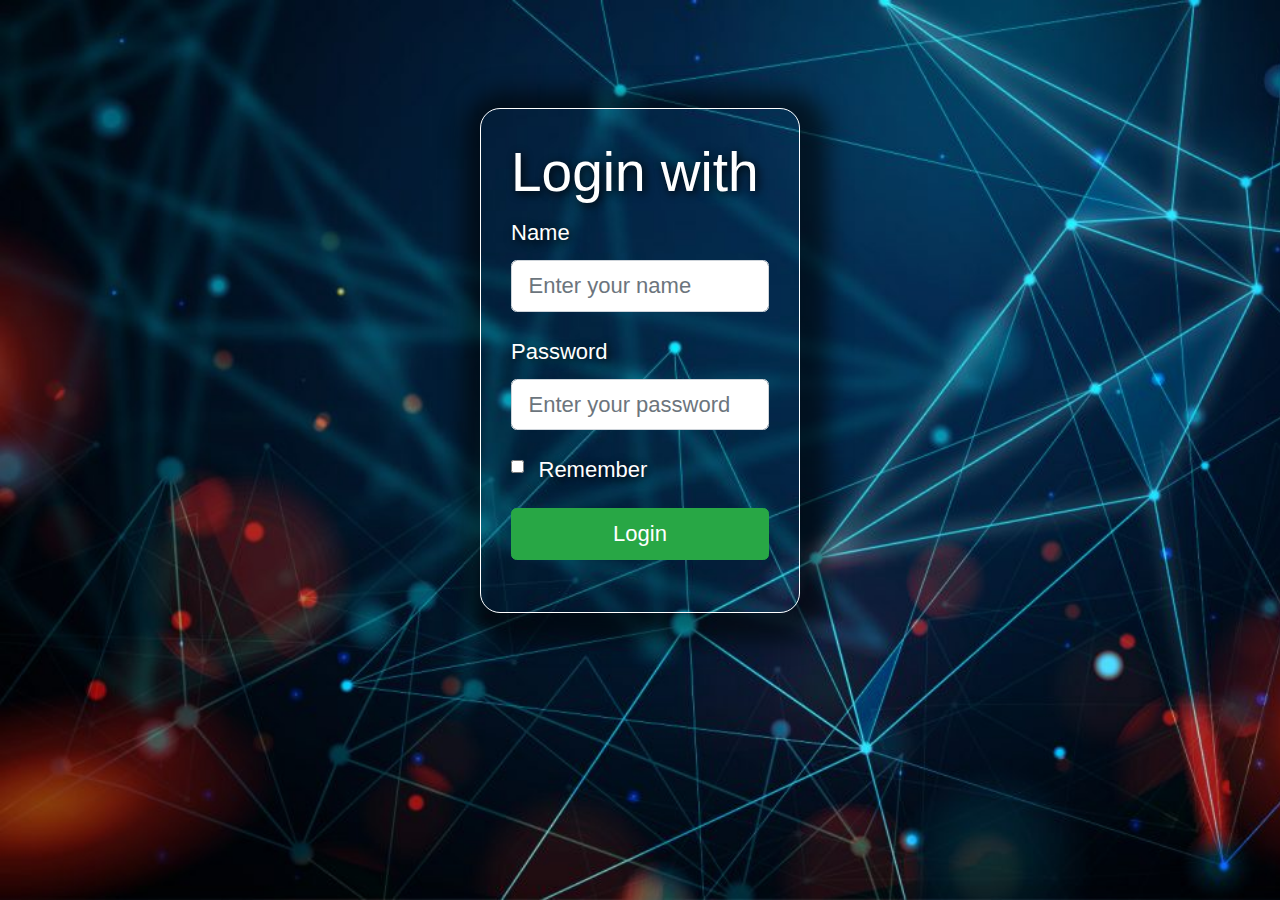
<file: index.html>
<!DOCTYPE html>
<html lang="en">

<head>
  <meta charset="UTF-8">
  <meta name="viewport" content="width=device-width, initial-scale=1.0">
  <title>Document</title>
  <!-- Import Bootstrap and Jquery -->
  <script src="https://ajax.googleapis.com/ajax/libs/jquery/3.5.1/jquery.min.js"></script>
  <link rel="stylesheet" href="https://maxcdn.bootstrapcdn.com/bootstrap/4.1.3/css/bootstrap.min.css">
  <script src="https://maxcdn.bootstrapcdn.com/bootstrap/4.1.3/js/bootstrap.min.js"></script>
  <!-- My Css and Js -->
  <link rel="stylesheet" href="css/style.css">
  <script src="jav.js"></script>

</head>

<body>
  <div class="container-fluid bg">
    <div class="row justify-content-center">
      <div class="col-md-3 col-sm-6 col-xs-12 row-container">
        <form id="form-login">
          <h1>Login with </h1>
          <div id="message"></div>
          <div class="form-group">
            <label>Name</label>
            <input type="text" class="form-control" id="username" name="username" value="" placeholder="Enter your name"
              required>
            <p class="usernameerr"></p>
          </div>

          <div class="form-group">
            <label>Password</label>
            <input type="password" class="form-control" id="password" name="password" value=""
              placeholder="Enter your password" required>
            <p class="passworderr"></p>
          </div>

          <div class="form-check">
            <input type="checkbox" class="form-check-input" id="remember">
            <label for="remember" class="form-check-label">Remember</label>
          </div>
          <button id="submit" type="submit" class="btn btn-success btn-block my-3">Login</button>
          <!-- <input class="btn btn-success btn-block my-3 type=" button"
            onclick="location.href='file:///C:/Users/mlvhl/Desktop/Project/class.html';" value="Login" /> -->
        </form>
      </div>
    </div>
  </div>
</body>

</html>
</file>
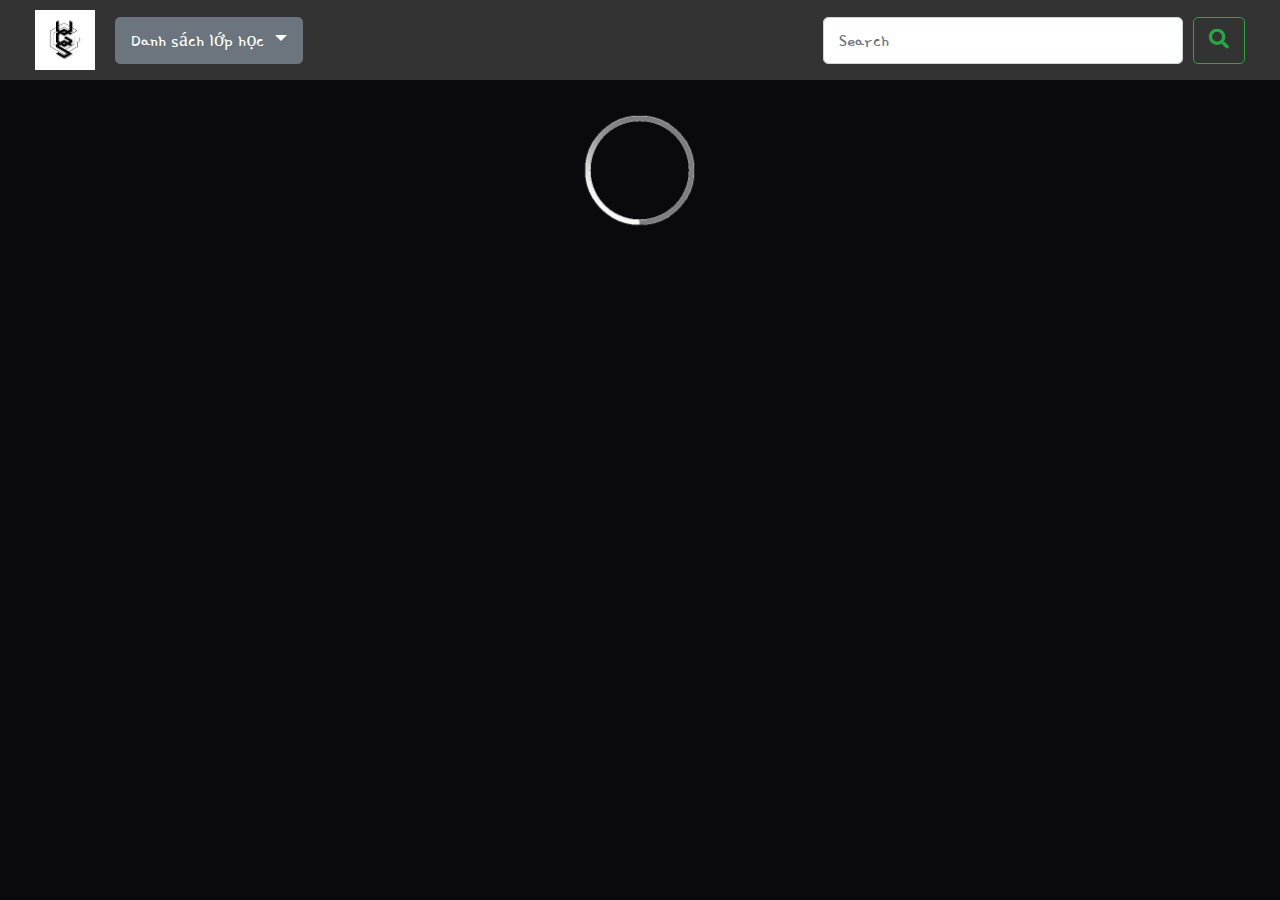
<file: class.html>
<!DOCTYPE html>
<html>

<head>
    <meta charset="UTF-8">
    <meta name="viewport" content="width=device-width, initial-scale=1.0">
    <title>Document</title>
    <!-- Import Bootstrap and Jquery -->
    <script src="https://ajax.googleapis.com/ajax/libs/jquery/3.5.1/jquery.min.js"></script>
    <link rel="stylesheet" href="https://maxcdn.bootstrapcdn.com/bootstrap/4.1.3/css/bootstrap.min.css">
    <script src="https://maxcdn.bootstrapcdn.com/bootstrap/4.1.3/js/bootstrap.min.js"></script>
    <link href="https://use.fontawesome.com/releases/v5.0.4/css/all.css" rel="stylesheet">
    <script src="https://cdnjs.cloudflare.com/ajax/libs/popper.js/1.14.3/umd/popper.min.js">
    </script>
    <!-- My Css and Js -->
    <link rel="stylesheet" href="css/class.css">
    <script src="/js/class.js"></script>

</head>

<body>
    <!-- Navigation -->
    <nav class="navbar navbar-expand-md navbar-light bg-light sticky-top">
        <div class="container-fluid">
            <a class="navbar-branch" href="#">
                <img src="./img/logo-featured.jpg" width="60px" height="60px">
            </a>
            <div class="dropdown">
                <a class="btn btn-secondary dropdown-toggle" href="#" role="button" id="dropdownMenuLink"
                    data-toggle="dropdown" aria-haspopup="true" aria-expanded="false">
                    Danh sách lớp học
                </a>

                <div class="dropdown-menu" aria-labelledby="dropdownMenuLink">
                    <a class="dropdown-item" href="#">19CT111</a>
                    <a class="dropdown-item" href="#">19CT112</a>
                    <a class="dropdown-item" href="#">19CT113</a>
                    <a class="dropdown-item" href="#">19CT114</a>
                </div>
            </div>
            <button class="navbar-toggler" type="button" data-toggle="collapse" data-target="#navbarResponsive">
                <span class="navbar-toggler-icon"></span>
            </button>
            <div class="collapse navbar-collapse" id="navbarResponsive">
                <ul class="navbar-nav ml-auto">
                    <form class="form-inline my-2 my-lg-0">
                        <input class="form-control mr-sm-2" type="search" placeholder="Search" aria-label="Search"
                            style="width: 40vh;"">
                        <button class=" btn btn-outline-success my-2 my-sm-0" type="submit"><i
                            class="fa fa-search"></i></button>
                    </form>
                </ul>
            </div>
        </div>
    </nav>
    <!-- Danh sach lop -->
    <div id="spinner" style="text-align: center;" colspan="4"><img style="height: 20vh" src="img/spinner.gif" alt="">
    </div>
    <div class="container-fluid padding">
        <div class="row padding class-list">
            <!-- <div class="col-md-3">
                <div class="card">
                    <img class="card-img-top" src="./img/lop1.jpg">
                    <div class="card-body">
                        <h4 class="card-title">19CT113</h4>
                        <p class="card-text">Sỉ số: 30</p>
                        <p class="card-text">Số sinh viên vắng: 30</p>
                        <p class="card-text">Số sinh viên FA: 29</p>
                        <a href="#" class="btn btn-outline-secondary" id="more">See More</a>
                    </div>
                </div>
            </div>
            <div class="col-md-3">
                <div class="card">
                    <img class="card-img-top" src="./img/lop2.jpg">
                    <div class="card-body">
                        <h4 class="card-title">19CT113</h4>
                        <p class="card-text">Sỉ số: 30</p>
                        <p class="card-text">Số sinh viên vắng: 30</p>
                        <p class="card-text">Số sinh viên FA: 29</p>
                        <a href="#" class="btn btn-outline-secondary">See More</a>
                    </div>
                </div>
            </div>
            <div class="col-md-3">
                <div class="card">
                    <img class="card-img-top" src="./img/lop3.jpg">
                    <div class="card-body">
                        <h4 class="card-title">19CT113</h4>
                        <p class="card-text">Sỉ số: 30</p>
                        <p class="card-text">Số sinh viên vắng: 30</p>
                        <p class="card-text">Số sinh viên FA: 29</p>
                        <a href="#" class="btn btn-outline-secondary">See More</a>
                    </div>
                </div>
            </div>
            <div class="col-md-3">
                <div class="card">
                    <img class="card-img-top" src="./img/lop4.jpg">
                    <div class="card-body">
                        <h4 class="card-title">19CT113</h4>
                        <p class="card-text">Sỉ số: 30</p>
                        <p class="card-text">Số sinh viên vắng: 30</p>
                        <p class="card-text">Số sinh viên FA: 29</p>
                        <a href="#" class="btn btn-outline-secondary">See More</a>
                    </div>
                </div>
            </div> -->

        </div>
    </div>
</body>

</html>
</file>
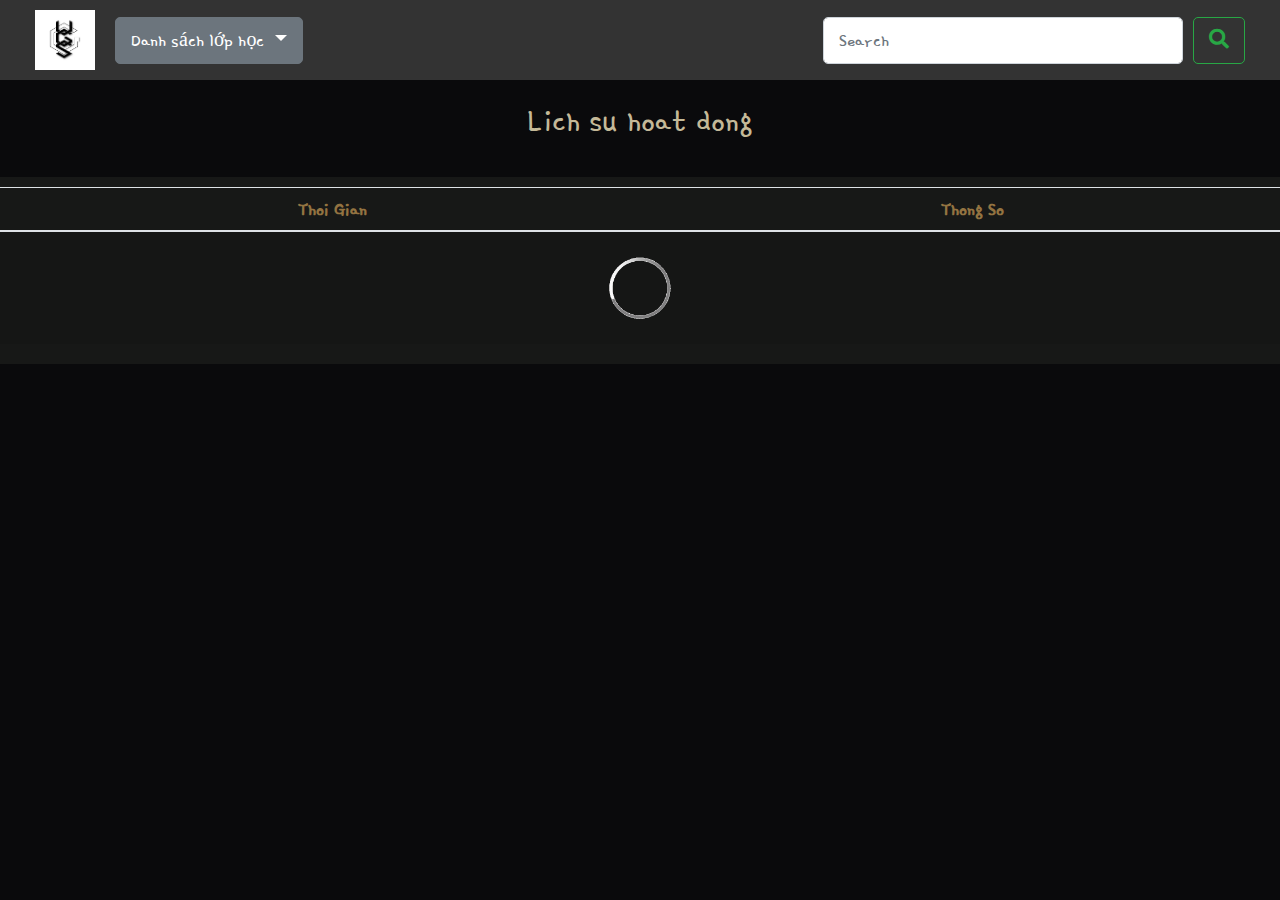
<file: info.html>
<!DOCTYPE html>
<html lang="en">

<head>
    <meta charset="UTF-8">
    <meta name="viewport" content="width=device-width, initial-scale=1.0">
    <title>Document</title>
    <!-- Import Bootstrap and Jquery -->
    <script src="https://ajax.googleapis.com/ajax/libs/jquery/3.5.1/jquery.min.js"></script>
    <link rel="stylesheet" href="https://maxcdn.bootstrapcdn.com/bootstrap/4.1.3/css/bootstrap.min.css">
    <script src="https://maxcdn.bootstrapcdn.com/bootstrap/4.1.3/js/bootstrap.min.js"></script>
    <link href="https://use.fontawesome.com/releases/v5.0.4/css/all.css" rel="stylesheet">
    <script src="https://cdnjs.cloudflare.com/ajax/libs/popper.js/1.14.3/umd/popper.min.js">
    </script>
    <!-- My Css and Js -->
    <link rel="stylesheet" href="css/info2.css">
    <script src="/js/info2.js">
    </script>


</head>

<body>
    <!-- Navigation -->
    <nav class="navbar navbar-expand-md navbar-light bg-light sticky-top">
        <div class="container-fluid">
            <a class="navbar-branch" href="#">
                <img src="./img/logo-featured.jpg" width="60px" height="60px">
            </a>
            <div class="dropdown">
                <a class="btn btn-secondary dropdown-toggle" href="#" role="button" id="dropdownMenuLink"
                    data-toggle="dropdown" aria-haspopup="true" aria-expanded="false">
                    Danh sách lớp học
                </a>

                <div class="dropdown-menu" aria-labelledby="dropdownMenuLink">
                    <a class="dropdown-item" href="#">19CT111</a>
                    <a class="dropdown-item" href="#">19CT112</a>
                    <a class="dropdown-item" href="#">19CT113</a>
                    <a class="dropdown-item" href="#">19CT114</a>
                </div>
            </div>
            <button class="navbar-toggler" type="button" data-toggle="collapse" data-target="#navbarResponsive">
                <span class="navbar-toggler-icon"></span>
            </button>
            <div class="collapse navbar-collapse" id="navbarResponsive">
                <ul class="navbar-nav ml-auto">
                    <form class="form-inline my-2 my-lg-0">
                        <input class="form-control mr-sm-2" type="search" placeholder="Search" aria-label="Search"
                            style="width: 40vh;"">
                            <button class=" btn btn-outline-success my-2 my-sm-0" type="submit"><i
                            class="fa fa-search"></i></button>
                    </form>
                </ul>
            </div>
        </div>
    </nav>
    <!-- Lich su hoat dong -->
    <h3 style="text-align: center; padding: 20px;color: #c4b998;">Lich su hoat dong</h3>
    <div class="table-responsive">
        <table class="table table-striped table-sm">
            <thead>
                <tr>
                    <th style="color: #937341;"><b>Thoi Gian</b> </th>
                    <th style="color: #937341;"><b>Thong So</b></th>
                </tr>
            </thead>
            <tbody>
                <td id="spinner" style="text-align: center;" colspan="4"><img style="height: 100px"
                        src="img/spinner.gif" alt=""></td>
            </tbody>

        </table>
        <p></p>
    </div>
</body>

</html>
</file>
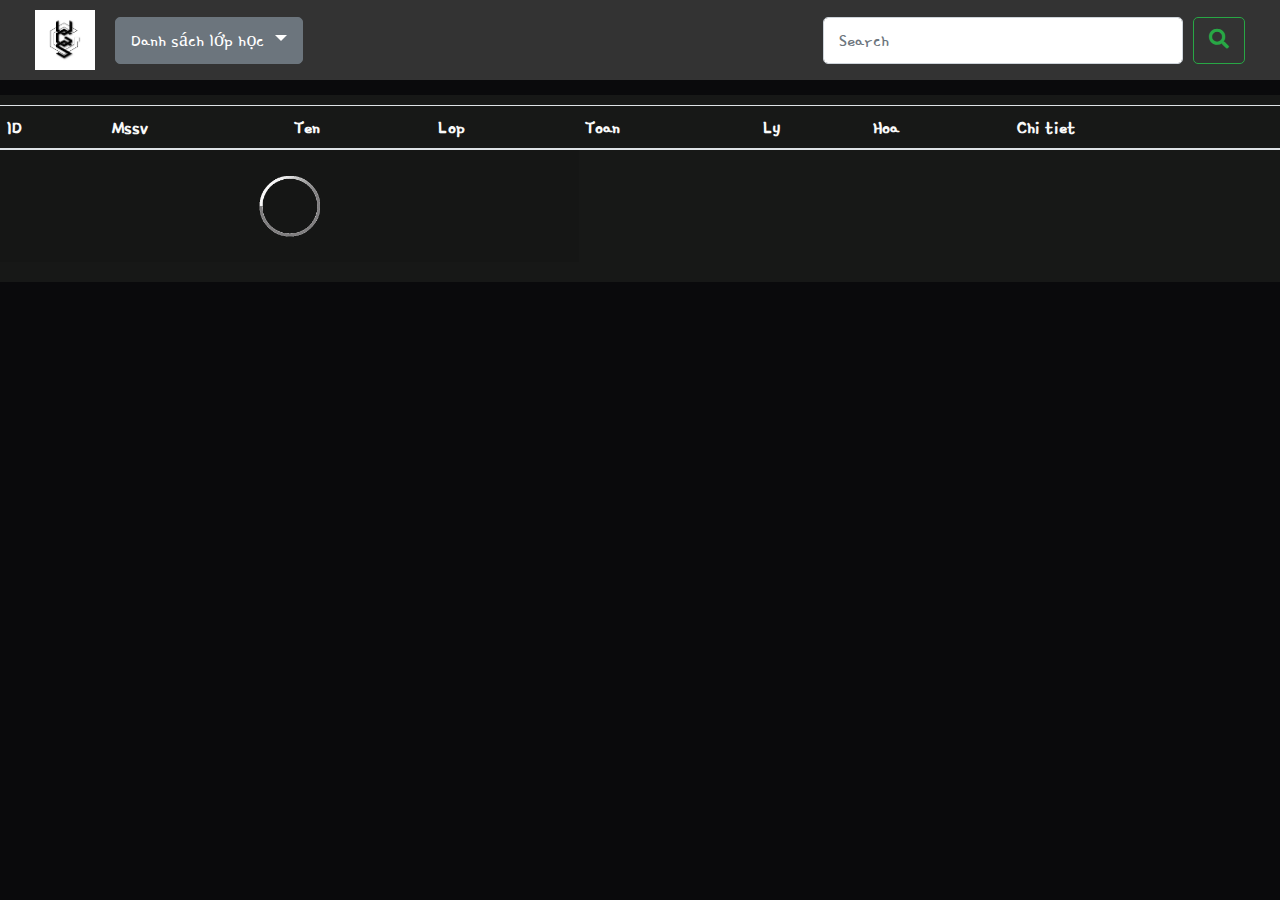
<file: infomation.html>
<!DOCTYPE html>
<html lang="en">

<head>
    <meta charset="UTF-8">
    <meta name="viewport" content="width=device-width, initial-scale=1.0">
    <title>Document</title>
    <!-- Import Bootstrap and Jquery -->
    <script src="https://ajax.googleapis.com/ajax/libs/jquery/3.5.1/jquery.min.js"></script>
    <link rel="stylesheet" href="https://maxcdn.bootstrapcdn.com/bootstrap/4.1.3/css/bootstrap.min.css">
    <script src="https://maxcdn.bootstrapcdn.com/bootstrap/4.1.3/js/bootstrap.min.js"></script>
    <link href="https://use.fontawesome.com/releases/v5.0.4/css/all.css" rel="stylesheet">
    <script src="https://cdnjs.cloudflare.com/ajax/libs/popper.js/1.14.3/umd/popper.min.js">
    </script>
    <!-- My Css and Js -->
    <link rel="stylesheet" href="css/info.css">
    <script src="./js/info.js">
        </script>


</head>

<body>
    <!-- Navigation -->
    <nav class="navbar navbar-expand-md navbar-light bg-light sticky-top">
        <div class="container-fluid">
            <a class="navbar-branch" href="#">
                <img src="./img/logo-featured.jpg" width="60px" height="60px">
            </a>
            <div class="dropdown">
                <a class="btn btn-secondary dropdown-toggle" href="#" role="button" id="dropdownMenuLink"
                    data-toggle="dropdown" aria-haspopup="true" aria-expanded="false">
                    Danh sách lớp học
                </a>

                <div class="dropdown-menu" aria-labelledby="dropdownMenuLink">
                    <a class="dropdown-item" href="#">19CT111</a>
                    <a class="dropdown-item" href="#">19CT112</a>
                    <a class="dropdown-item" href="#">19CT113</a>
                    <a class="dropdown-item" href="#">19CT113</a>
                </div>
            </div>
            <button class="navbar-toggler" type="button" data-toggle="collapse" data-target="#navbarResponsive">
                <span class="navbar-toggler-icon"></span>
            </button>
            <div class="collapse navbar-collapse" id="navbarResponsive">
                <ul class="navbar-nav ml-auto">
                    <form class="form-inline my-2 my-lg-0">
                        <input class="form-control mr-sm-2" type="search" placeholder="Search" aria-label="Search"
                            style="width: 40vh;"">
                            <button class=" btn btn-outline-success my-2 my-sm-0" type="submit"><i
                            class="fa fa-search"></i></button>
                    </form>
                </ul>
            </div>
        </div>
    </nav>
    <!-- Danh sach sinh vien -->
    <div class="table-responsive">
        <table class="table table-striped table-sm">
            <thead>
                <tr>
                    <th>ID</th>
                    <th>Mssv</th>
                    <th>Ten</th>
                    <th>Lop</th>
                    <th>Toan</th>
                    <th>Ly</th>
                    <th>Hoa</th>
                    <th>Chi tiet</th>
                </tr>
            </thead>
            <tbody>
                <td id="spinner" style="text-align: center;" colspan="4"><img style="height: 100px"
                        src="img/spinner.gif" alt=""></td>
            </tbody>

        </table>
        <p></p>
    </div>
</body>

</html>
</file>
<file: css/style.css>
@import url('https://fonts.googleapis.com/css?family=Gamja+Flower');
html,body{
    width: 100%;
    height: 100%;
    font-family: Arial, Helvetica, sans-serif;
    font-size: 22px;
}
.bg {
  background: url('../img/bghere.jpg') no-repeat;
  background-size: cover;
  width: 100%;
  height: 100%;
}
.row-container{
  border: 1px solid #fff;
  border-radius: 20px;
  margin-top: 12vh;
  padding: 30px;
  -webkit-box-shadow: 6px 6px 22px 22px rgba(0,0,0,0.57);
  -moz-box-shadow: 6px 6px 22px 22px rgba(0,0,0,0.57);
  box-shadow: 6px 6px 22px 22px rgba(0,0,0,0.57);
}

label, .form-check-label, h1{
  color: white;
  text-shadow: 2px 2px 10px #000;
}
.usernameerr, .passworderr{
  color: red;
  padding-top: 1px;
}
</file>
<file: css/class.css>
@import url('https://fonts.googleapis.com/css?family=Gamja+Flower');

html, body {
	width: 100%;
	height: 100%;
	font-family: 'Gamja Flower';
	font-size: 20px;
	color: #222;
	background-color: #0a0a0c;
}

.navbar {
	background-color: #333333 !important;
}
.navbar li {
	padding-left: 20px;
	padding-right: 20px;
}
.navbar li a {
    color: #F9F9F9 !important;
}
.navbar li a:hover {
    color: #c4b998 !important;
}
.card{
	background-color:#c4b998 ; 
	margin-top: 15px;
	margin-bottom: 15px;
	color: #F9F9F9;
}
.dropdown{
	margin-left: 20px;
}
</file>
<file: css/info2.css>
@import url('https://fonts.googleapis.com/css?family=Gamja+Flower');

html, body {
	width: 100%;
	height: 100%;
	font-family: 'Gamja Flower';
	font-size: 20px;
	color: #F9F9F9;
	background-color: #0a0a0c;
}

.navbar {
	background-color: #333333 !important;
}
.navbar li {
	padding-left: 20px;
	padding-right: 20px;
}
.navbar li a {
    color: #F9F9F9 !important;
}
.navbar li a:hover {
    color: #c4b998 !important;
}
.dropdown{
	margin-left: 20px;
}
.table-responsive{
	margin-top: 15px;
	padding-top: 10px;
	background-color: #171817;
	text-align: center;
}
</file>
<file: css/info.css>
@import url('https://fonts.googleapis.com/css?family=Gamja+Flower');

html, body {
	width: 100%;
	height: 100%;
	font-family: 'Gamja Flower';
	font-size: 20px;
	color: #F9F9F9;
	background-color: #0a0a0c;
}

.navbar {
	background-color: #333333 !important;
}
.navbar li {
	padding-left: 20px;
	padding-right: 20px;
}
.navbar li a {
    color: #F9F9F9 !important;
}
.navbar li a:hover {
    color: #c4b998 !important;
}
.dropdown{
	margin-left: 20px;
}
.table-responsive{
	margin-top: 15px;
	padding-top: 10px;
	background-color: #171817;
	text-align: initial;
}
</file>
